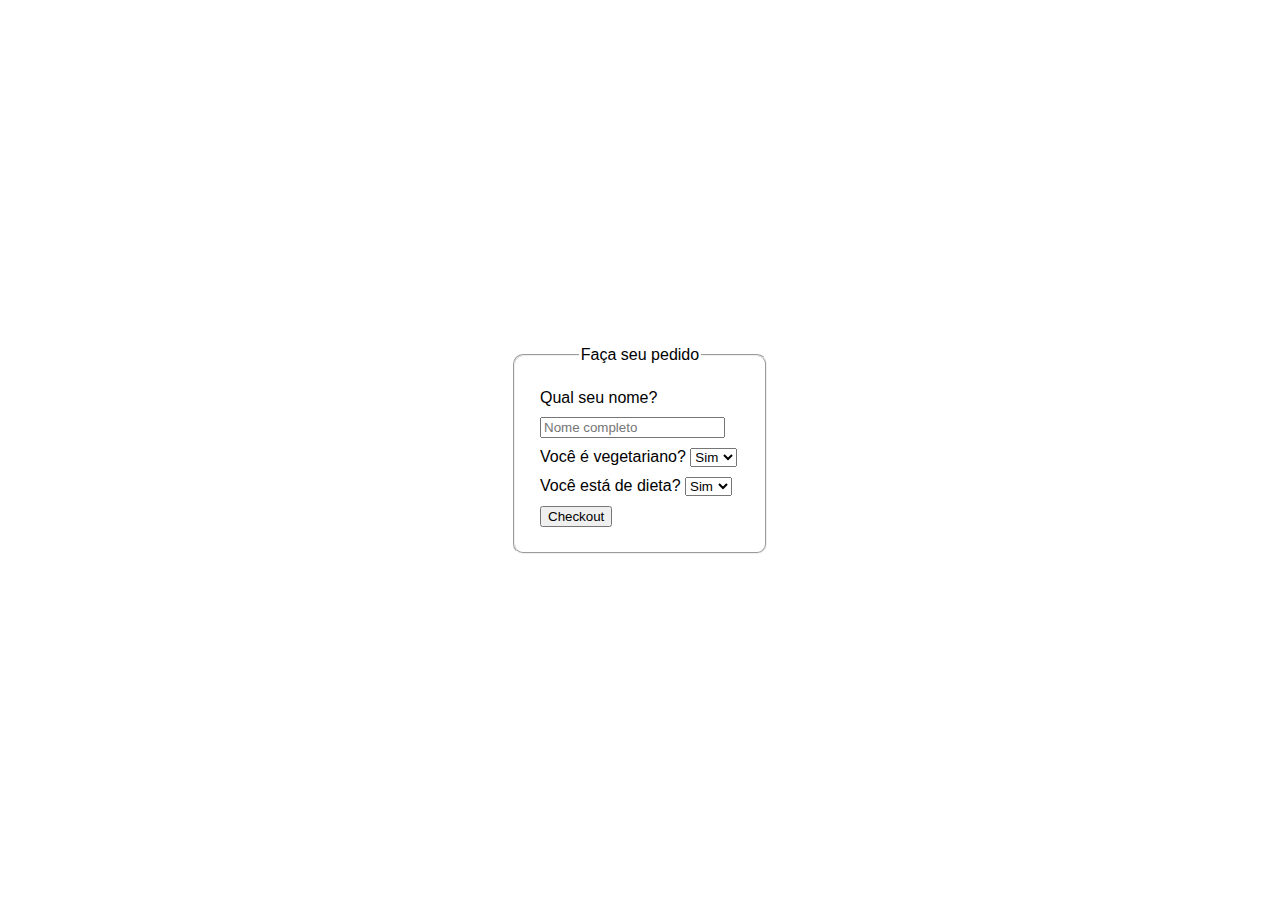
<file: index.html>
<!DOCTYPE html>
<html lang="en">
  <head>
    <meta charset="UTF-8" />
    <meta name="viewport" content="width=device-width, initial-scale=1.0" />
    <title>Algoritmo para restaurante</title>
    <link rel="stylesheet" href="styles.css" />
  </head>
  <body>
    <fieldset id="orderBox">
      <legend>Faça seu pedido</legend>
      <form action="checkout.html" id="orderForm">
        <label for="nome">Qual seu nome? </label>
        <input type="text" id="nome" name="nome" placeholder="Nome completo" form="orderForm"/>
        <label for="veg"
          >Você é vegetariano?
          <select name="veg" id="veg" form="orderForm">
            <option value="Sim">Sim</option>
            <option value="Não">Não</option>
          </select>
        </label> 
        <label for="diet"
          >Você está de dieta?
          <select name="diet" id="diet" form="orderForm">
            <option value="Sim">Sim</option>
            <option value="Não">Não</option>
          </select>
        </label>
        <button type="submit">Checkout</button>
      </form>
    </fieldset>
    <script src="script.js"></script>
  </body>
</html>
</file>
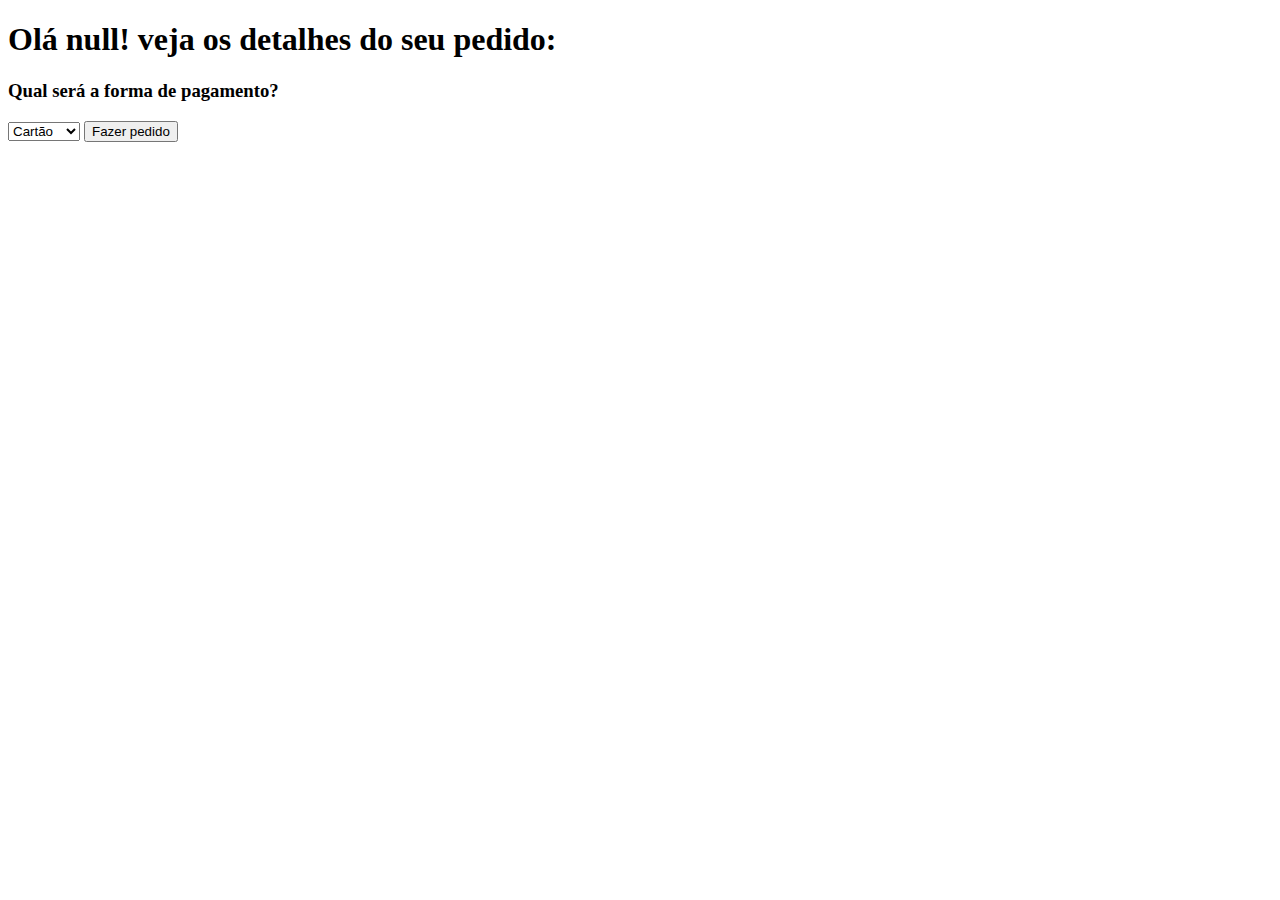
<file: checkout.html>
<!DOCTYPE html>
<html lang="en">
  <head>
    <meta charset="UTF-8" />
    <meta name="viewport" content="width=device-width, initial-scale=1.0" />
    <title>Checkout Restaurante</title>
  </head>
  <body>
    <div id="food">
      <h1 id="welcome"></h1>
      <div id="plate">
        
      </div>
    </div>
    <div id="budget">
        <h3 id="price"></h3>
        <h3>Qual será a forma de pagamento?</h3>
        <select id="payment" name="payment" >
            <option value="card">Cartão</option>
            <option value="cash">Dinheiro</option>
        </select>
        <button id="makeOrder">Fazer pedido</button>
    </div>
    <script src="script.js"></script>
  </body>
</html>
</file>
<file: styles.css>
* {
  font-family: "Gotham", sans-serif;
  font-weight: 500;
}

body {
  width: 100vw;
  height: 100vh;
  margin: 0;
  display: flex;
  justify-content: center;
  align-items: center;
}

#orderBox {
  display: flex;
  flex-direction: column;
  justify-content: center;
  align-items: center;
  text-align: center;
  width: 100px;
}
#orderForm {
  display: flex;
  flex-direction: column;
  justify-content: center;
  align-items: start;
  text-align: left;
  gap: 10px;
  width: 200px;
}

fieldset {
  border-radius: 10px;
  padding: 25px;
}

img {
  background-clip: contain;
  width: 300px;
}
</file>
